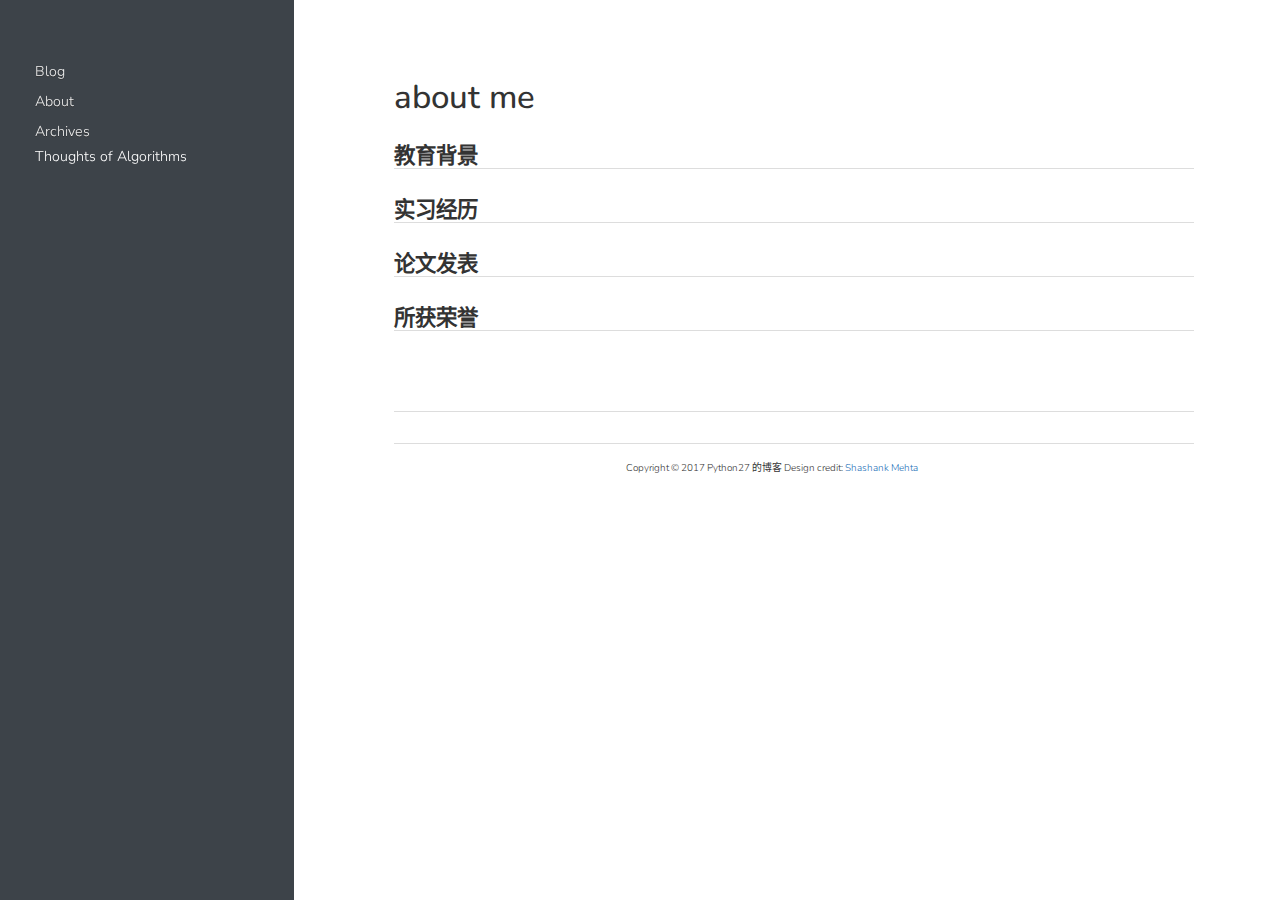
<file: about/about-me/index.html>
<!DOCTYPE HTML>

<html lang="zh-cn">

<head>
	<meta charset="utf-8">
	<title>about me - Python27 的博客</title>
	<meta name="author" content="map[]">

	
	
	<meta name="description" content="">
	

	
	<meta name="HandheldFriendly" content="True">
	<meta name="MobileOptimized" content="320">
	<meta name="viewport" content="width=device-width, initial-scale=1">
    
	<link rel="canonical" href="https://python27.github.io/about/about-me/">
	<link href="https://python27.github.io//favicon.png" rel="shortcut icon">
	<link href="https://python27.github.io//css/screen.css" media="screen, projection" rel="stylesheet" type="text/css">
	<link href="https://python27.github.io//css/font-awesome.min.css" media="screen, projection" rel="stylesheet" type="text/css">
	
	<link href='http://fonts.googleapis.com/css?family=Nunito:400,300,700' rel='stylesheet' type='text/css'>
	<script src="//ajax.googleapis.com/ajax/libs/jquery/1.7.2/jquery.min.js"></script>
	
  

</head>


<body>
	<div class="container">
		<div class="left-col">
			<div class="intrude-less">
			<header id="header" class="inner"><div class="profilepic">
	
	
	
</div>

<nav id="main-nav"><ul class="main">
    <li><a href="/">Blog</a></li>
    <li><a href="http://about.me/shashankmehta">About</a></li>
    <li><a href="/post/">Archives</a></li>
</ul>

<section class="aboutme">
  <p>
    Thoughts of Algorithms
  </p>
</section>
</nav>
<nav id="sub-nav">
	<div class="social">
		
		
		
		
		
		
		
		
		
		
		
		
		
		
    	
    	
	</div>
</nav>
</header>
			</div>
		</div>
		<div class="mid-col">
			
			<div class="mid-col-container">
				<div id="content" class="inner">
					<div itemscope itemtype="http://schema.org/Blog">
					<article class="post" itemscope itemtype="http://schema.org/BlogPosting">
    <h1 class="title" itemprop="name">about me</h1>
	<div class="entry-content" itemprop="articleBody">

<h2 id="教育背景">教育背景</h2>

<h2 id="实习经历">实习经历</h2>

<h2 id="论文发表">论文发表</h2>

<h2 id="所获荣誉">所获荣誉</h2>
</div></article>
					
						<div class="share">
	<div class="addthis_toolbox addthis_default_style ">
	
	
	
	
	</div>
	
</div>

					
					
					


				    </div>
				</div>
			</div>
			<footer id="footer" class="inner">Copyright &copy; 2017

    Python27 的博客

Design credit: <a href="http://shashankmehta.in/archive/2012/greyshade.html">Shashank Mehta</a>
<script src="https://python27.github.io//js/slash.js"></script>
<script src="https://python27.github.io//js/jquery.fancybox.pack.js"></script>
<script type="text/javascript">
(function($){
	$('.fancybox').fancybox();
})(jQuery);
</script></footer>
		</div>
	</div>
	
</body>
</html>
</file>
